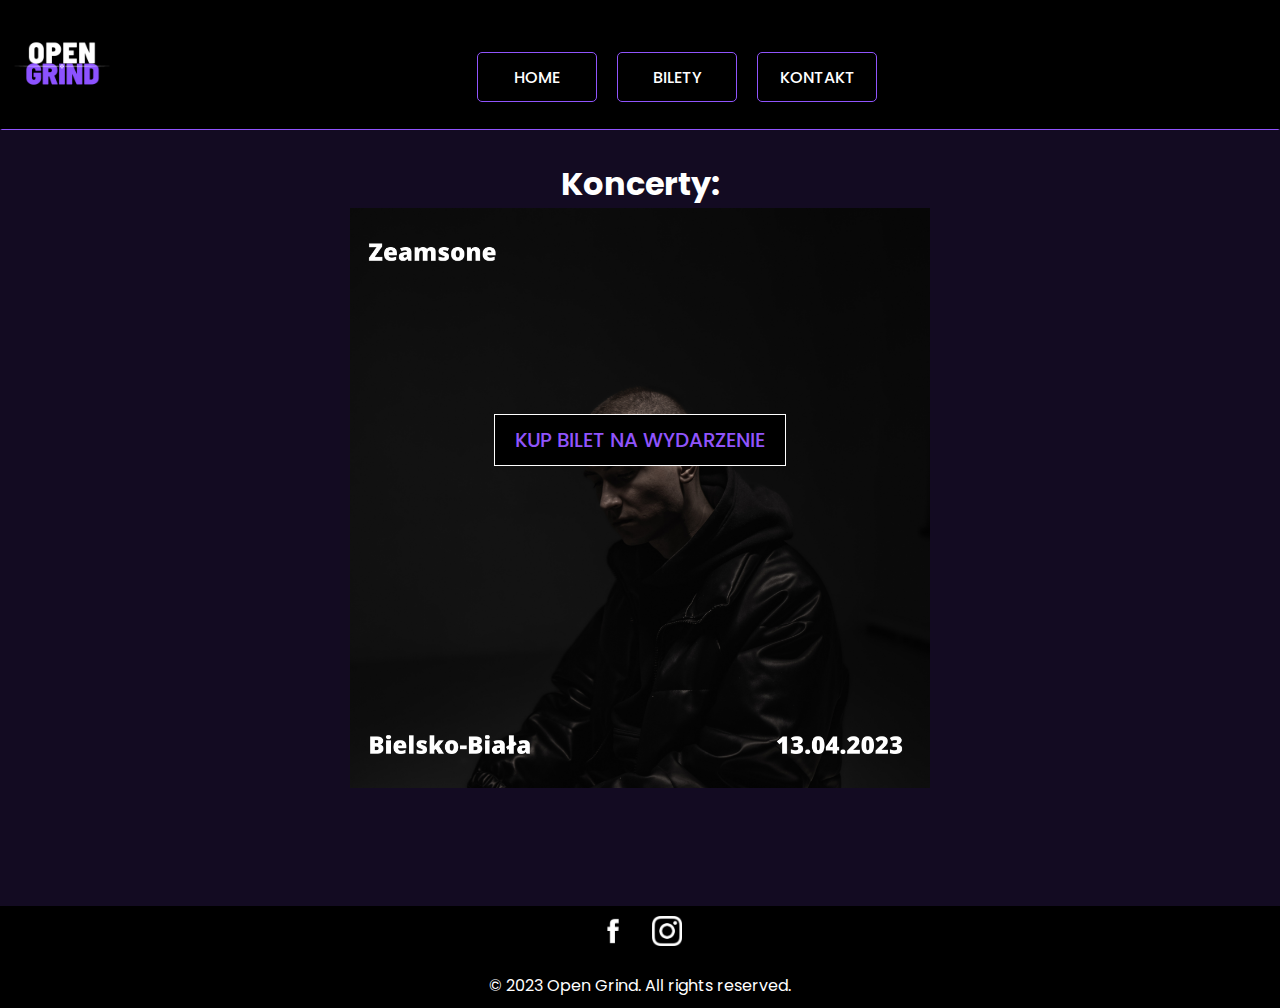
<file: index.html>
<!DOCTYPE html>
<html lang="en">
<head>
    <meta charset="UTF-8">
    <meta http-equiv="X-UA-Compatible" content="IE=edge">
    <meta name="viewport" content="width=device-width, initial-scale=1.0">
    <link rel="stylesheet" href="style.css">
    <title>Open Grind</title>
</head>
<body>
   

<div class="logo-big">
    
 
    <div class="logo"><img src="images/logo2.png" alt="logo">
    </div>
    <div class="nav-bar">
        <ul>
            <li><a href="index.html">Home</a></li>
            <li><a href="https://ticketos.pl">Bilety</a></li>
            <li><a href="contact.html">Kontakt</a></li>
        </ul>
        
    </div>


</div>




<div class="current-event">
  
    <div class="current-event-image">
        <h1>Koncerty:</h1>
        <img src="images/current-event.png" alt="current event">
        <div class="current-event-text">
            <h1><a href="https://ticketos.pl">Kup bilet na wydarzenie</a></h1>
            
        </div>
    </div>
   
</div>


<div class="social-media">
    <div class="social-media-icons">
        <a href="https://www.facebook.com/profile.php?id=100091879329143"><img src="images/facebook.png" alt="facebook"></a>
        <a href="https://www.instagram.com/"><img src="images/instagram.png" alt="instagram"></a>
    </div>
</div>


<div class="footer">
    <div class="social-media-text">
        <p>© 2023 Open Grind. All rights reserved.</p>
                        
</div>
</div>
  






</body>
</html>
</file>
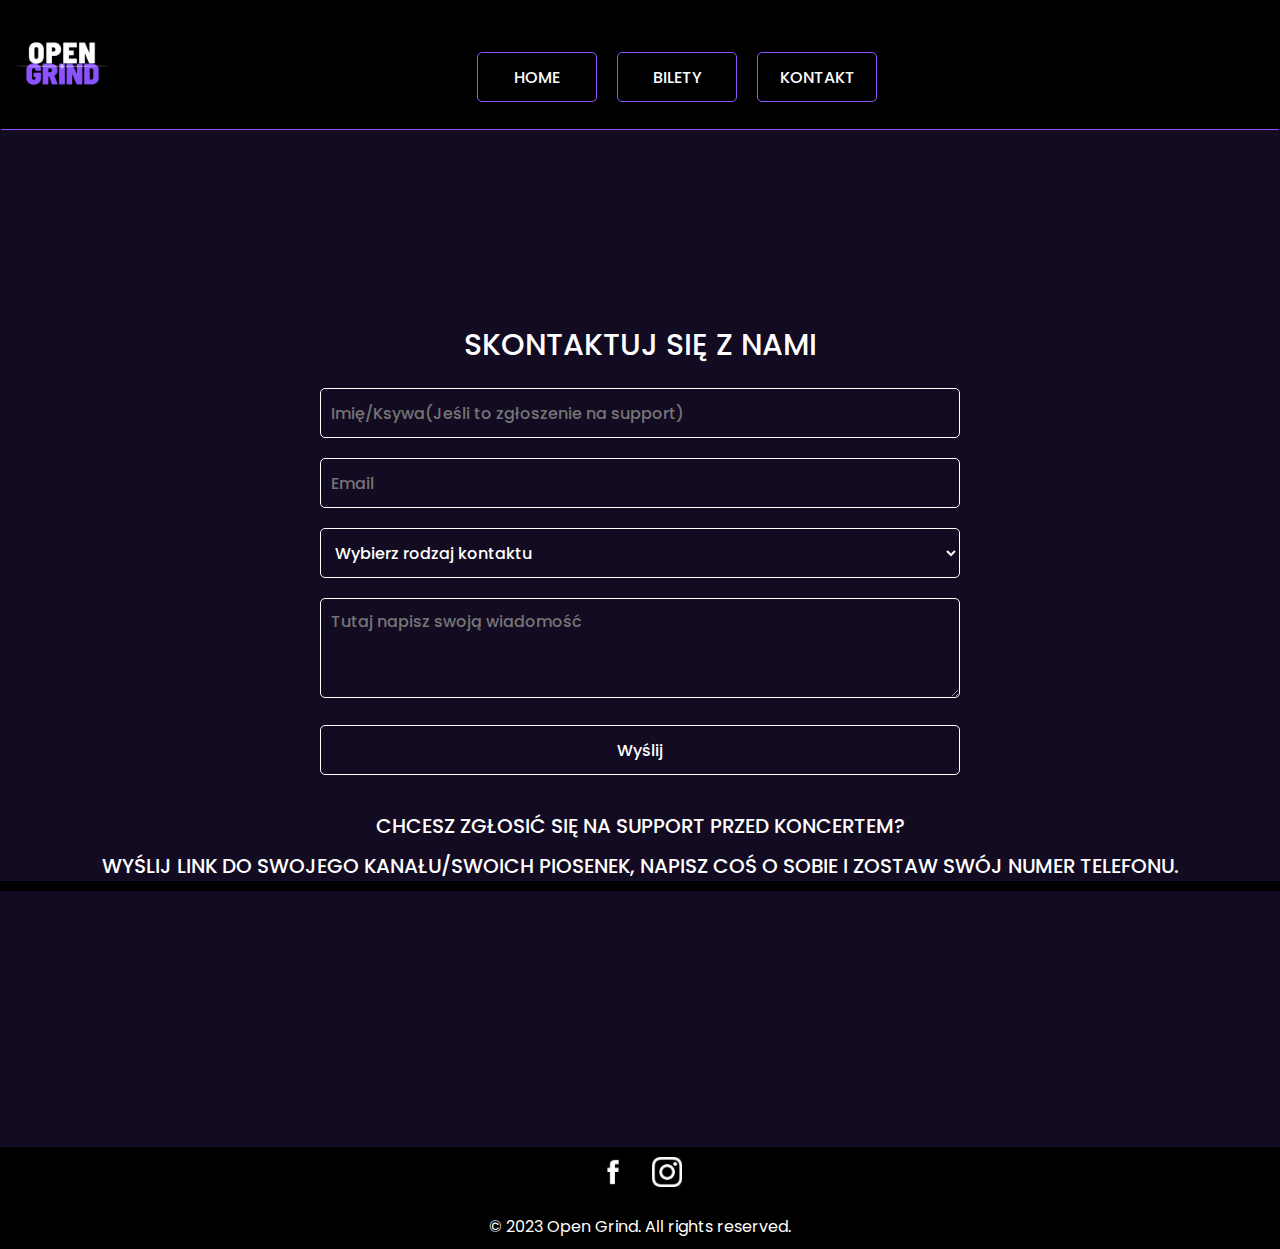
<file: contact.html>
<!DOCTYPE html>
<html lang="en">
<head>
    <meta charset="UTF-8">
    <meta http-equiv="X-UA-Compatible" content="IE=edge">
    <meta name="viewport" content="width=device-width, initial-scale=1.0">
    <link rel="stylesheet" href="style.css">
    <title>Open Grind</title>
</head>
<body>
   

<div class="logo-big">
    
 
    <div class="logo"><img src="images/logo2.png" alt="logo">
    </div>
    <div class="nav-bar">
        <ul>
            <li><a href="index.html">Home</a></li>
           
            <li><a href="menu.html">Bilety</a></li>
            <li><a href="contact.html">Kontakt</a></li>
        </ul>
    </div>

</div>

<div class="contact">
    <div class="contact-form">
        <h1>Skontaktuj się z nami</h1>
        <form action="https://formsubmit.co/kryszyndawid@gmail.com" method="POST">
            <input type="text" name="name" placeholder="Imię/Ksywa(Jeśli to zgłoszenie na support)" required>
            <input type="email" name="email" placeholder="Email" required>
            <select name="option" placeholder ="Wybierz rodzaj kontaktu" required>
                <option value="" disabled selected hidden>Wybierz rodzaj kontaktu</option>
                <option value="option1">Zapytanie</option>
                <option value="option2">Zgłoszenie na support</option>
                <option value="option3">Inne</option>
            </select>
            <textarea name="message" placeholder="Tutaj napisz swoją wiadomość" required></textarea>
            <button type="submit">Wyślij</button>
        </form>
    </div>
</div>

<div class="contact-support">
    <div class="contact-support-text">
        <p>Chcesz zgłosić się na support przed koncertem?</p>
        <p> Wyślij link do swojego kanału/swoich piosenek, napisz coś o sobie i zostaw swój numer telefonu.
            </p>
    </div>
</div>






<div class="social-media">
    <div class="social-media-icons">
        <a href="https://www.facebook.com/"><img src="images/facebook.png" alt="facebook"></a>
        <a href="https://www.instagram.com/"><img src="images/instagram.png" alt="instagram"></a>
    </div>
</div>


<div class="footer">
    <div class="social-media-text">
        <p>© 2023 Open Grind. All rights reserved.</p>
                        
</div>
</div>
       
            




</body>
</html>
</file>
<file: style.css>
@import url('https://fonts.googleapis.com/css2?family=Poppins:wght@200&display=swap');

*{
    font-family: 'Poppins', sans-serif;

    margin: 0;
    padding: 0;
    box-sizing: border-box;
    background-color: black;
}
 
/* logo */
.logo-big{
    border: 2px solid black;
    width: 100%;
    width:100%;
    align-items:center;
    justify-content: left;
    display: flex;
    padding: 10px;
    padding-bottom: -10px;
    position: relative;
    border-bottom: 1px solid #9054fc;
    
}
 

.logo img{
    width: 100px;
    height: 100px;

  
    
}

body{
    background: #130b22;
}



/* nav bar */
.nav-bar{
    border: 1px solid ;
    width: 90%;
    height: 50px;
    position: relative;
    background-color:black;
    align-items: center;

}
.nav-bar a:hover{
    background: white;
}
.nav-bar ul{
    list-style: none;
    display: flex;
    justify-content: center;
    align-items: center;
    padding: 0 20px;
   
}
.nav-bar ul li{
    border: 1px solid #9054fc;
    border-radius: 5px;
    margin: 10px;
    width: 120px;
    height: 50px;
    line-height: 50px;
    text-align: center;
    font-size: 16px;
    font-weight: 500;
    color: #fff;
    text-transform: uppercase;
    position: relative;
}
.nav-bar ul li a{
    color: #fff;
    
    text-decoration: none;
}

.nav-bar ul li:hover{
    background-color: white;
}

.nav-bar ul li:hover a{
    color: #9054fc;
    background: white;

    transition: all 0.3s ease;
}

.nav-bar ul li:hover::after{
    content: "";
    position: absolute;
    left: 0;
    bottom: 0;
    width: 100%;
    height: 3px;
    background-color: #9054fc;
    transition: all 0.3s ease;
}

.current-event{
    background: #130b22;
    color: #fff;
    width: 600px;
    height: 500px;
    position: relative;
    margin: 0 auto;
    margin-top: 20px;
    margin-bottom: 20px;
    padding: 10px;
    text-align: center;
    
    
}
.current-event-text{
    position: absolute;
    top: 290px;
    left: 50%;
    transform: translate(-50%, -50%);
}
.current-event-image {
    background: #130b22;
    
}
.current-event-image h1 {
    background: #130b22;
}
.current-event-text a{
    text-decoration: none;
    color:#9054fc;
    font-size: 20px;
    font-weight: 500;
    text-transform: uppercase;
    padding: 10px 20px;
    border: 1px solid #fff;
    display: inline-block;

    transition: all 0.3s ease;

}
.current-event-text h1{
    
    font-size: 20px;
    color:#9054fc;
    font-family: 'Gill Sans', 'Gill Sans MT', Calibri, 'Trebuchet MS', sans-serif;
}
.current-event-text h1:hover{
 transform: scale(1.2);
    transition: all 0.3s ease;
}
.current-event img{
    font-weight: bolder;
    width: 100%;
    height: 100%;
    object-fit: cover;
    animation:mymove 3s infinite;    
}
@keyframes mymove {
    50% {box-shadow: 0px 10px 20px #9054fc;}
  }

/* footer */

.footer{
    background-color: #000000;
    color: #fff;
    width: 100%;
    
    position: relative;
    padding: 10px;
    text-align: center;
    
}
.footer-text{
    position: absolute;
    top: 50%;
    left: 50%;
    transform: translate(-50%, -50%);
}

.social-media{
    width: 100%;
    margin-top: 20%;
    align-content: center;
    align-items: center;
    text-align: center;
}


.social-media img{
    width: 30px;
    height: 30px;
    margin: 10px;

    transition: all 0.3s ease;
}
.social-media img:hover{
    transform: scale(1.2);
    transition: all 0.3s ease;
}

.contact{
    background: #130b22;;
    width: 100%;
    margin-top: 5%;
    align-content: center;
    align-items: center;
    text-align: center;
}
form{
    background: #130b22;
}
.contact h1{
    background: #130b22;
    font-size: 30px;
    color: #fff;
    font-weight: 500;
    text-transform: uppercase;
    margin-bottom: 10px;
    
}
.contact-form{
    background: #130b22;
    width: 100%;
    margin-top: 10%;
    align-content: center;
    align-items: center;
    text-align: center;

}
.contact-form input{
    width: 50%;
    height: 50px;
    margin: 10px;
    padding: 10px;
    border: 1px solid #fff;
    border-radius: 5px;
    outline: none;
    background: transparent;
    color: #fff;
    font-size: 16px;
    font-weight: 500;
    transition: all 0.3s ease;
}

.contact-form input:focus{
    border: 1px solid #9054fc;
    transition: all 0.3s ease;
}

.contact-form textarea{
    width: 50%;
    height: 100px;
    margin: 10px;
    padding: 10px;
    border: 1px solid #fff;
    border-radius: 5px;
    outline: none;
    background: transparent;
    color: #fff;
    font-size: 16px;
    font-weight: 500;
    transition: all 0.3s ease;
}
.contact-form select{
    width: 50%;
    height: 50px;
    margin: 10px;
    padding: 10px;
    border: 1px solid #fff;
    border-radius: 5px;
    outline: none;
    background: transparent;
    color: #fff;
    font-size: 16px;
    font-weight: 500;
    transition: all 0.3s ease;
}

.contact-form textarea:focus{
    border: 1px solid #9054fc;
    transition: all 0.3s ease;
}


.contact-form button{
    width: 50%;
    height: 50px;
    margin: 10px;
    padding: 10px;
    border: 1px solid #fff;
    border-radius: 5px;
    outline: none;
    background: transparent;
    color: #fff;
    font-size: 16px;
    font-weight: 500;
    transition: all 0.3s ease;
}

.contact-form button:hover{
    background: #fff;
    color: #9054fc;
    transition: all 0.3s ease;
}

.contact-support{
    color:#fff;
    width: 100%;
    margin-top: 2%;
 
    align-content: center;
    align-items: center;
    text-align: center;

}

.contact-support-text p{
    color:#fff;
    background: #130b22;
  
    font-size: 20px;
    color: #fff;
    font-weight: 500;
    text-transform: uppercase;
    margin-bottom: 10px;
    
}
.contact-support-text 
{
   
    background: #130b22;
  

}
.burger{
    display:none;
    width: 50px;
    height: 50px;
    margin-top: 5%;
    position: absolute;
    top: 20px;
    right: 20px;
    z-index: 100;
    cursor: pointer;
    transition: all 0.3s ease;
}
.burger:hover{
    transform: scale(1.2);
    transition: all 0.3s ease;
}
.burger-line{
    width: 100%;
    height: 5px;
    background: #fff;
    margin: 5px;
    border-radius: 5px;
    transition: all 0.3s ease;
}
.burger-line:hover{
    background: #9054fc;
    transition: all 0.3s ease;
}


/*make this webiste responsible for mobile devices with media query*/
@media screen and (max-width: 280px){
   *{
    max-width:280px;
   }
   .nav-bar ul{
    width:280px;
   }

   .current-event h1{
    font-size: 20px;
    
   }
   .current-event img{
    width: 280px;
    height: fit-content;
   }
   .current-event-text{
    position: absolute;
    top: 50%;
    left: 50%;
    transform: translate(-50%,-50%);
    width: auto;
    height: 100%;
    background: none;
    display: flex;
    flex-direction: column;
    justify-content: center;
    align-items: center;
    align-content: center;
    text-align: center;

   }
   
 }
@media screen and (max-width: 400px){
    
    .logo-big{
     display:flex;
     width:auto;
     flex-direction: column;
    }
     .logo-big img{
      width: 150px;
      height: 100%;
     }
     .nav-bar ul{
         width: 380px;
         height: fit-content;
         }
     .nav-bar ul li{
         width: 100%;
         height: 50px;
         margin: 10px;
         padding: 10px;
         border: 1px solid #9054fc;
         border-radius: 5px;
         
         color: #fff;
         font-size: 16px;
         font-weight: 500;
         transition: all 0.3s ease;
         text-align: center;
         align-items: center;
         align-content: center;
         justify-content: center;
         display: flex;
     
     }
     .current-event{
         width: 100%;
         height: 100%;
         margin-bottom:90%;
         align-content: center;
         align-items: center;
         text-align: center;
 
     }
     .social-media{
         width: 100%;
         margin-top: 50%;
         align-content: center;
         align-items: center;
         text-align: center;
 
     }
 }
@media screen and (max-width: 500px){
    .logo-big{
        display:flex;
        width: auto;
        flex-direction: column;
       }
        .logo-big img{
         width: 150px;
         height: 100%;
        }
        .nav-bar ul{
            width: 380px;
            height: fit-content;
            }
        .nav-bar ul li{
            width: 100%;
            height: 50px;
            margin: 10px;
            padding: 10px;
            border: 1px solid #9054fc;
            border-radius: 5px;
            
            color: #fff;
            font-size: 16px;
            font-weight: 500;
            transition: all 0.3s ease;
            text-align: center;
            align-items: center;
            align-content: center;
            justify-content: center;
            display: flex;
        
        }
        .current-event{
            width: 100%;
            height: 100%;
            margin-bottom:90%;
            align-content: center;
            align-items: center;
            text-align: center;
    
        }
        .social-media{
            width: 100%;
            margin-top: 50%;
            align-content: center;
            align-items: center;
            text-align: center;
    
        }
}


@media screen and (max-width: 608px){
    .burger{
        display: block;
    }

    .current-event{
        width: auto;
        margin-bottom: 50%;

        
    }
    .nav-bar{
        width: auto;
        height: fit-content;
        }
 
    .social-media{
        width: 100%;
        margin-top: 50%;
        align-content: center;
        align-items: center;
        text-align: center;

    }
    


}

@media screen and (max-width: 800px){
 
    .current-event{
        width: auto;
      
    }
    .current-event h1:hover{
        transition: 1s ease-in-out ;
    }
    .nav-bar{
        width: auto;
        height: fit-content;
        }
 
    .social-media{
        width: 100%;
        margin-top: 50%;
        align-content: center;
        align-items: center;
        text-align: center;

    }
   
}
</file>
